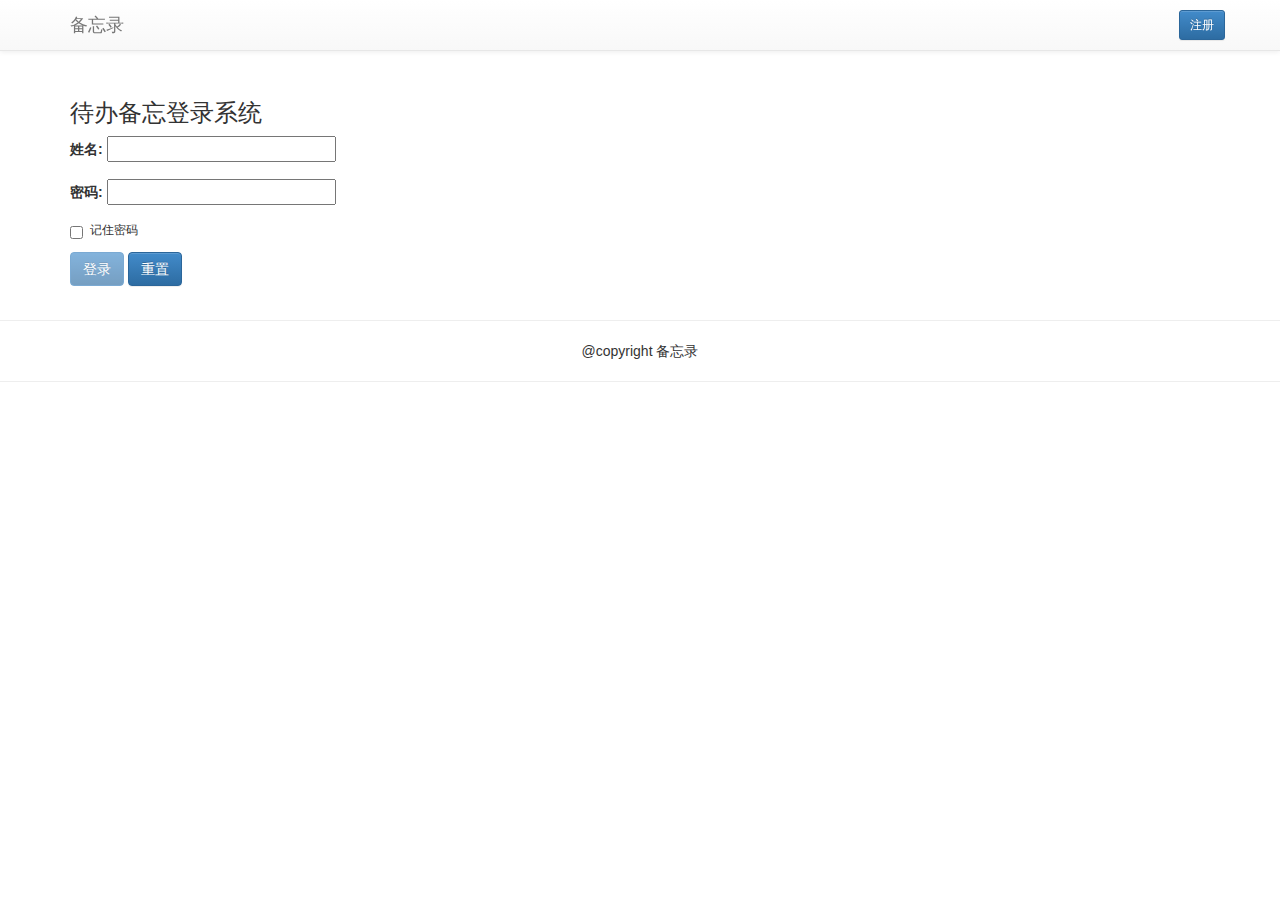
<file: angular/src/main/webapp/WEB-INF/index.html>
<!docType>
<html ng-app="memo">
  <head>
    <title>备忘录</title>
    <meta http-equiv="Content-Type" content="text/html; charset=utf-8" />
    <script src="./lib/jquery.js"></script>
    <script src="./lib/angular.js"></script>
    <script src="./lib/angular-ui-router.js"></script>
    <script src="./lib/angular-resource.js"></script>
    <script src="./lib/angular-cookies.js"></script>
    <script src="./lib/bootstrap/dist/js/bootstrap.js"></script>
    <script src="./lib/angular-bootstrap/ui-bootstrap.js"></script>
    <script src="./lib/angular-bootstrap/ui-bootstrap-tpls.js"></script>
    <script src="./js/route.js"></script>
    <script src="./js/controllers.js"></script>
    <script src="./js/services.js"></script>
    <link rel="styleSheet" href="./lib/bootstrap/dist/css/bootstrap.css">
    <link rel="styleSheet" href="./lib/bootstrap/dist/css/bootstrap-theme.css">
    <link rel="styleSheet" href="./css/app.css">
  </head>
  <body>
    <div id="main">
    <div ui-view="naivView"></div>
    <div ui-view="mainView"></div>
    <footer>
      <hr>
      <div class="text-center">@copyright 备忘录</div>
      <hr>
    </footer>
    </div>
  </body>
</html>
</file>
<file: angular/src/main/webapp/WEB-INF/css/app.css>
body{
	padding-top: 80px;
}
a{
	cursor: pointer;
}
p{
	word-wrap: break-word;
}
#main{
	min-height: 100%;
}
footer{
	padding-bottom: 20px;
}
</file>
